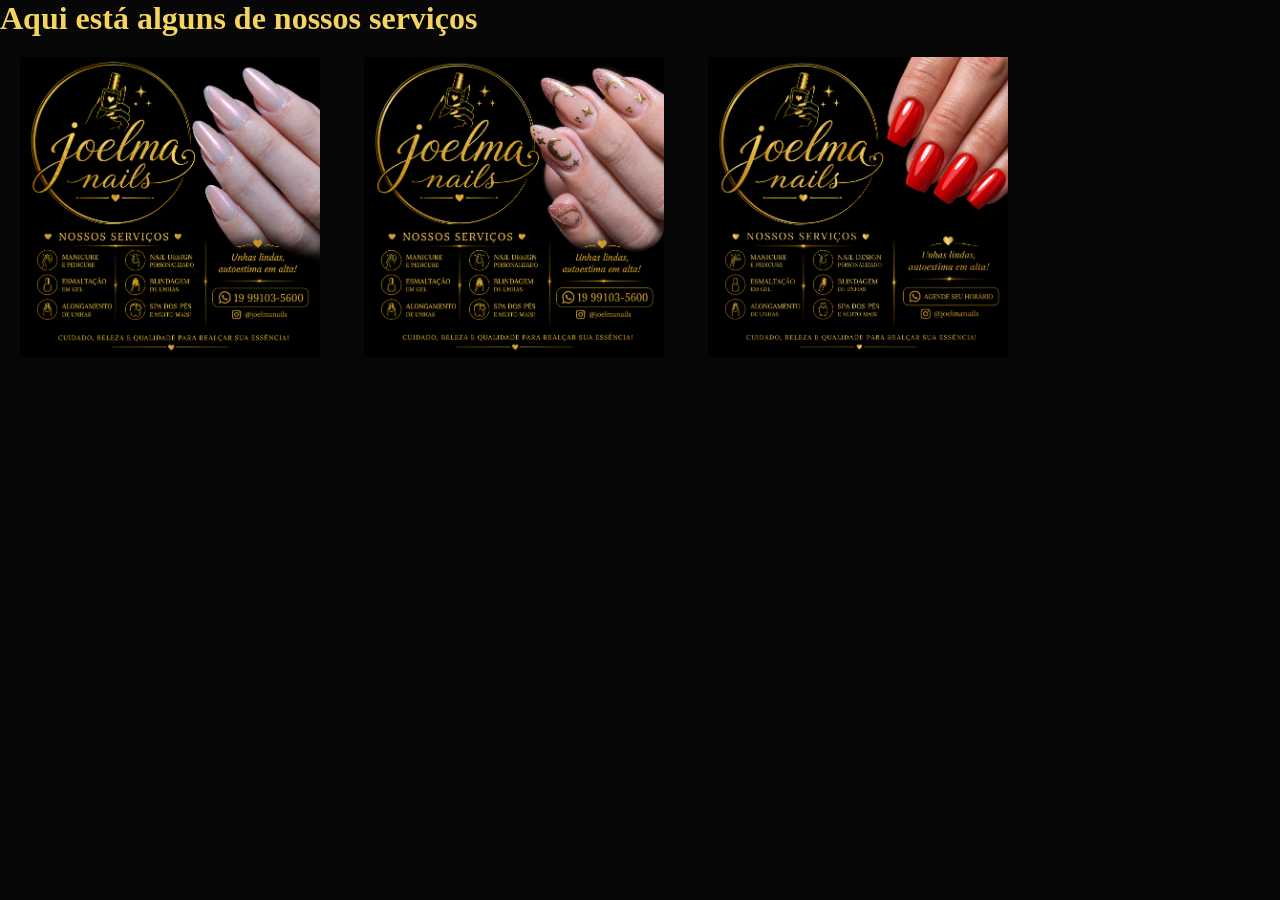
<file: esmalteria.html>
<!DOCTYPE html>
<html lang="pt-br">
<head>
    <meta charset="UTF-8">
    <meta name="viewport" content="width=device-width, initial-scale=1.0">
    <title>Document</title>
     <link rel="preconnect" href="https://fonts.googleapis.com">
    <link rel="preconnect" href="https://fonts.gstatic.com" crossorigin>
    <link
        href="https://fonts.googleapis.com/css2?family=Kanit:ital,wght@0,100;0,200;0,300;0,400;0,500;0,600;0,700;0,800;0,900;1,100;1,200;1,300;1,400;1,500;1,600;1,700;1,800;1,900&family=Montserrat&family=Oswald:wght@200..700&family=Poppins:ital,wght@OX,10₀;OX,2₀₀;OX,3₀₀;OX,4₀₀;OX,5₀₀;OX,6₀₀;OX,7₀₀;OX,8₀₀;OX,9₀₀;1,1₀₀;1,2₀₀;1,3₀₀;1,4₀₀;1,5₀₀;1,6₀₀;1,7₀₀;1,8₀₀;1,9₀₀&family=Roboto:ital,wght@O,1００..9００;1,1００..9００&display=swap"
        rel="stylesheet">
        <link rel="stylesheet" href="esmalteria.css">
</head>
<body>
    <div class="conteiner">
        <h1>Aqui está alguns de nossos serviços</h1>
    </div>
    <div class="conteiner2">
        
    <img src="./assets/slogan.png" class="imagem3">
    <img src="./assets/slogan2.png" class="imagem">
    <img src="./assets/slogan3.png" class="imagem2">
</div>
    
</body>
</html>
</file>
<file: esmalteria.css>
*{margin:0px;
padding:0px;
box-sizing:border-box;}

body{background:#070707;}

.conteiner{

color:#F4D35E;
}

.imagem, .imagem2, .imagem3{
    max-width: 300px;
    height: auto;
    display:inline-block;
    margin: 20px;
}
@media screen and (max-width: 180px) and (max-height: 320px) {
    .conteiner{
        width: 50%;
        margin:0px;
        padding: 0px;
        font-display: auto;
    }
    .imagem, .imagem2, .imagem3{
        max-width: 50%;
        height: auto;
        display:block;
        margin: 20px;
        font-display: auto;
    }
}
</file>
